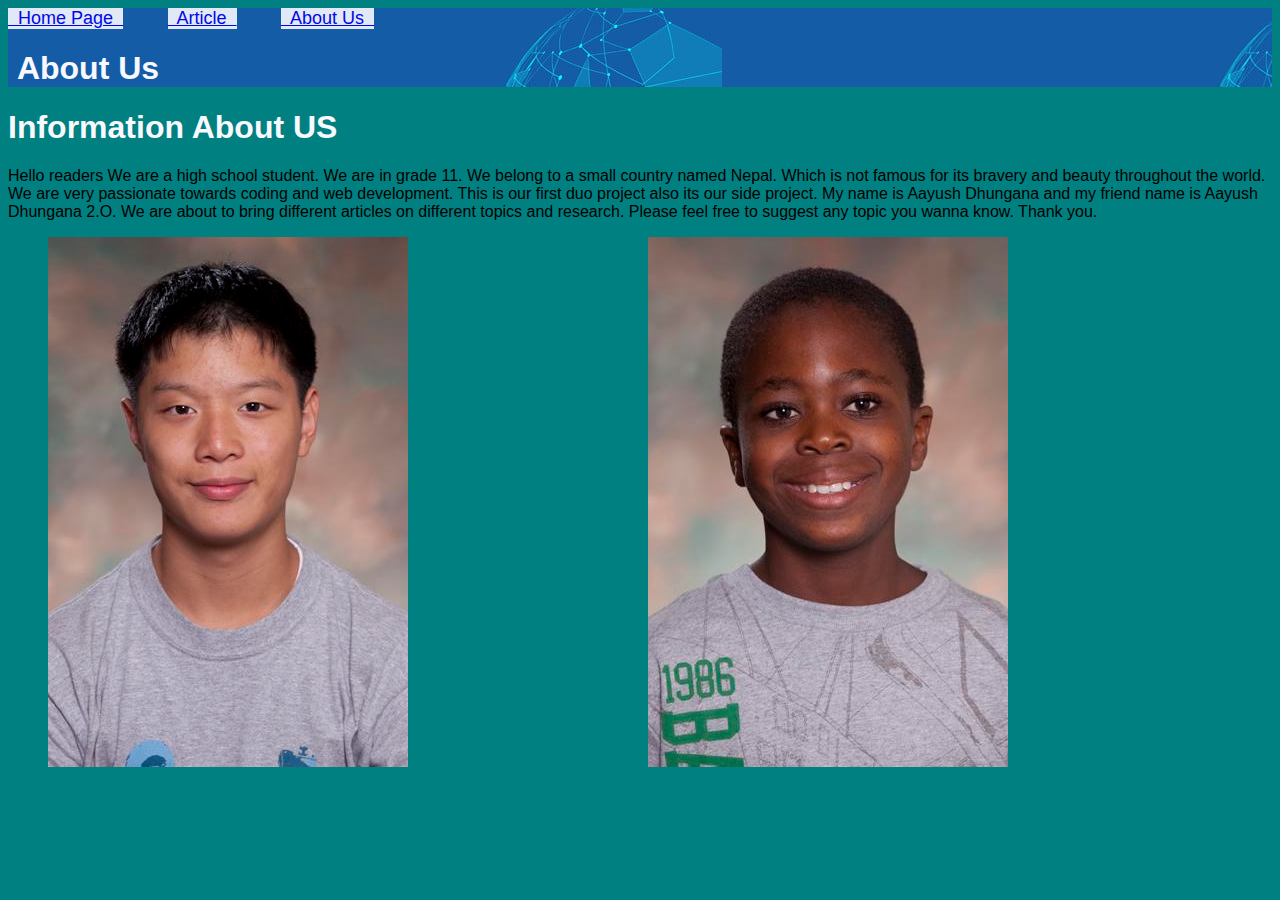
<file: aboutus.html>
<!DOCTYPE html>
<html lang="en">
  <link rel="stylesheet" href="style.css" />
  <head>
    <meta charset="UTF-8" />
    <meta http-equiv="X-UA-Compatible" content="IE=edge" />
    <meta name="viewport" content="width=device-width, initial-scale=1.0" />
    <title>About Us</title>
  </head>
  <body>
    <header>
      <nav>
        <ul>
          <li><a href="index.html">&nbsp Home Page &nbsp</a></li>
          <li><a href="article.html">&nbsp Article &nbsp</a></li>
          <li><a href="aboutus.html">&nbsp About Us &nbsp</a></li>
          <li></li>
        </ul>
      </nav>
      <h1>&nbspAbout Us</h1>
    </header>

    <h1>Information About US</h1>
    <p>
      Hello readers We are a high school student. 
      We are in grade 11. We belong to a small country named Nepal. 
      Which is not  famous for its bravery and beauty throughout the world. 
      We are very passionate towards coding and web development. 
      This is our first duo project also its our side project. 
      My name is Aayush Dhungana and my friend name is Aayush Dhungana 2.O.
       We are about to bring different articles on different topics and research. 
       Please feel free to suggest any topic you wanna know. Thank you.
    </p>
    <section class="lol">
      <figure>
        <img src=" images/student1.jpg" alt="Aayush" />
        
        
        &nbsp;&nbsp;&nbsp;&nbsp;&nbsp;&nbsp;&nbsp;&nbsp;&nbsp;&nbsp;&nbsp;&nbsp;&nbsp;&nbsp;&nbsp;&nbsp;&nbsp; &nbsp;&nbsp;&nbsp;&nbsp;&nbsp;&nbsp;&nbsp;&nbsp;&nbsp;&nbsp;&nbsp;&nbsp;&nbsp;&nbsp;&nbsp;&nbsp;&nbsp;&nbsp;&nbsp;&nbsp;&nbsp;&nbsp;&nbsp;&nbsp;&nbsp;&nbsp;&nbsp;&nbsp;&nbsp;&nbsp;&nbsp;&nbsp;&nbsp;&nbsp; <img src="images/student2.jpg" alt="Prayash">
      </figure>
  </body>
</html>
</file>
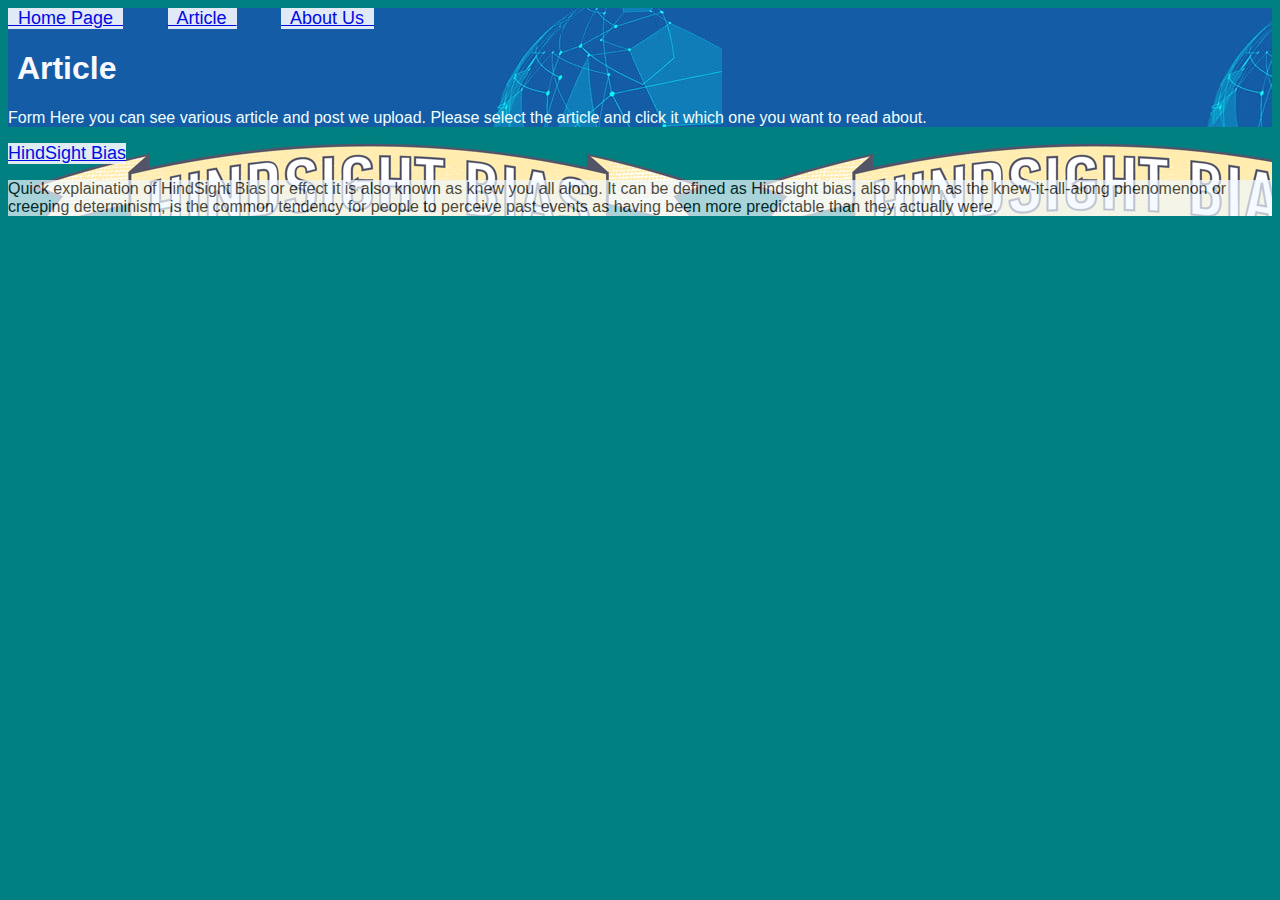
<file: article.html>
<!DOCTYPE html>
<html lang="en">
  <link rel="stylesheet" href="style.css" />
  <head>
    <meta charset="UTF-8" />
    <meta http-equiv="X-UA-Compatible" content="IE=edge" />
    <meta name="viewport" content="width=device-width, initial-scale=1.0" />
    <title>Article</title>
  </head>
  <body>
    <header>
      <nav>
        <ul>
          <li><a href="index.html"> &nbsp Home Page &nbsp</a></li>
          <li><a href="article.html">&nbsp Article &nbsp</a></li>
          <li><a href="aboutus.html">&nbsp About Us &nbsp</a></li>
          <li></li>
        </ul>
      </nav>
      <h1>&nbspArticle</h1>
      <p class="hi">
        Form Here you can see various article and post we upload. Please select
        the article and click it which one you want to read about.
      </p>
    </header>
    <nav class="hero">
      <ul>
        <li class="ARTICLE">
          <a href="Articles/hindsight.html">HindSight Bias</a>
        </li>

        <p class="effect">
          Quick explaination of HindSight Bias or effect it is also known as
          knew you all along. It can be defined as Hindsight bias, also known as
          the knew-it-all-along phenomenon or creeping determinism, is the
          common tendency for people to perceive past events as having been more
          predictable than they actually were.
        </p>
      </ul>
    </nav>
  </body>
</html>
</file>
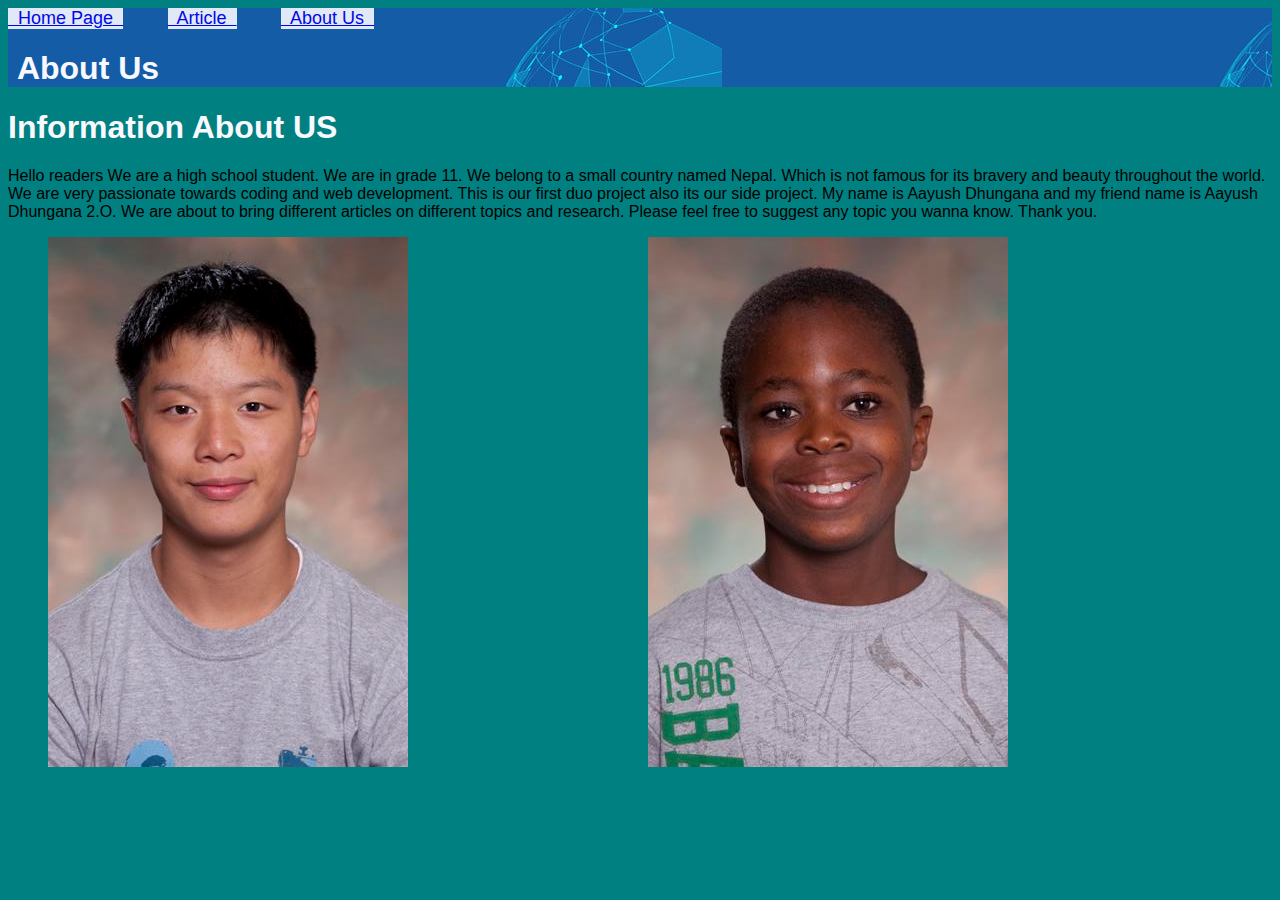
<file: Html website/aboutus.html>
<!DOCTYPE html>
<html lang="en">
  <link rel="stylesheet" href="style.css" />
  <head>
    <meta charset="UTF-8" />
    <meta http-equiv="X-UA-Compatible" content="IE=edge" />
    <meta name="viewport" content="width=device-width, initial-scale=1.0" />
    <title>About Us</title>
  </head>
  <body>
    <header>
      <nav>
        <ul>
          <li><a href="index.html">&nbsp Home Page &nbsp</a></li>
          <li><a href="article.html">&nbsp Article &nbsp</a></li>
          <li><a href="aboutus.html">&nbsp About Us &nbsp</a></li>
          <li></li>
        </ul>
      </nav>
      <h1>&nbspAbout Us</h1>
    </header>

    <h1>Information About US</h1>
    <p>
      Hello readers We are a high school student. 
      We are in grade 11. We belong to a small country named Nepal. 
      Which is not  famous for its bravery and beauty throughout the world. 
      We are very passionate towards coding and web development. 
      This is our first duo project also its our side project. 
      My name is Aayush Dhungana and my friend name is Aayush Dhungana 2.O.
       We are about to bring different articles on different topics and research. 
       Please feel free to suggest any topic you wanna know. Thank you.
    </p>
    <section class="lol">
      <figure>
        <img src=" images/student1.jpg" alt="Aayush" />
        
        
        &nbsp;&nbsp;&nbsp;&nbsp;&nbsp;&nbsp;&nbsp;&nbsp;&nbsp;&nbsp;&nbsp;&nbsp;&nbsp;&nbsp;&nbsp;&nbsp;&nbsp; &nbsp;&nbsp;&nbsp;&nbsp;&nbsp;&nbsp;&nbsp;&nbsp;&nbsp;&nbsp;&nbsp;&nbsp;&nbsp;&nbsp;&nbsp;&nbsp;&nbsp;&nbsp;&nbsp;&nbsp;&nbsp;&nbsp;&nbsp;&nbsp;&nbsp;&nbsp;&nbsp;&nbsp;&nbsp;&nbsp;&nbsp;&nbsp;&nbsp;&nbsp; <img src="images/student2.jpg" alt="Prayash">
      </figure>
  </body>
</html>
</file>
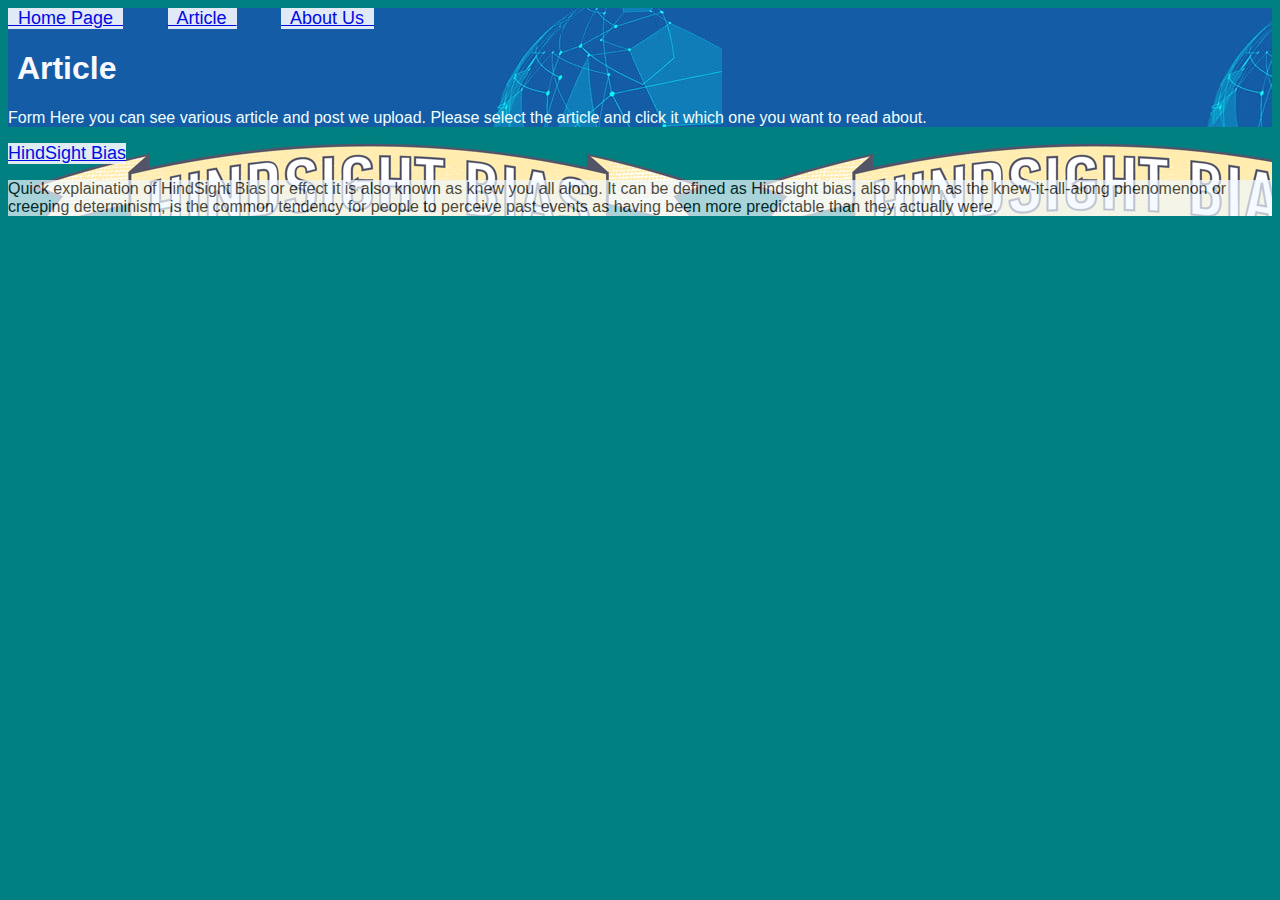
<file: Html website/article.html>
<!DOCTYPE html>
<html lang="en">
  <link rel="stylesheet" href="style.css" />
  <head>
    <meta charset="UTF-8" />
    <meta http-equiv="X-UA-Compatible" content="IE=edge" />
    <meta name="viewport" content="width=device-width, initial-scale=1.0" />
    <title>Article</title>
  </head>
  <body>
    <header>
      <nav>
        <ul>
          <li><a href="index.html"> &nbsp Home Page &nbsp</a></li>
          <li><a href="article.html">&nbsp Article &nbsp</a></li>
          <li><a href="aboutus.html">&nbsp About Us &nbsp</a></li>
          <li></li>
        </ul>
      </nav>
      <h1>&nbspArticle</h1>
      <p class="hi">
        Form Here you can see various article and post we upload. Please select
        the article and click it which one you want to read about.
      </p>
    </header>
    <nav class="hero">
      <ul>
        <li class="ARTICLE">
          <a href="Articles/hindsight.html">HindSight Bias</a>
        </li>

        <p class="effect">
          Quick explaination of HindSight Bias or effect it is also known as
          knew you all along. It can be defined as Hindsight bias, also known as
          the knew-it-all-along phenomenon or creeping determinism, is the
          common tendency for people to perceive past events as having been more
          predictable than they actually were.
        </p>
      </ul>
    </nav>
  </body>
</html>
</file>
<file: style.css>
body {
    background-color:teal;
    font-family: Helvetica Neue, Helvetica, Arial, sans-serif;
    
   
      

 
      
  }

  
  ul {
    list-style-type: none;
    margin: 0;
    padding: 0;
  }
  
  li {
    display: inline-block;
    margin-right: 40px;
    font-size: large;
    background-color:ghostwhite;
    opacity: 90%;
  }
  header {
    font-family: 'Franklin Gothic Medium', 'Arial Narrow', Arial, sans-serif;
    background-color: aliceblue;
    background-image: url(images/lol.jpg);


  }
h1 {
font-family: 'Trebuchet MS', 'Lucida Sans Unicode', 'Lucida Grande', 'Lucida Sans', Arial, sans-serif;
color: ghostwhite;
margin: 20;


}
.hero {
    background-image: url(images/Hindsight-Bias.png);

}
.effect {
    font-family: 'Segoe UI', Tahoma, Geneva, Verdana, sans-serif;
    color: black;
    size: 20px;
    background-color: aliceblue;
    opacity: 70%;
}
.hi {
    color: azure;
}
</file>
<file: Html website/style.css>
body {
    background-color:teal;
    font-family: Helvetica Neue, Helvetica, Arial, sans-serif;
    
   
      

 
      
  }

  
  ul {
    list-style-type: none;
    margin: 0;
    padding: 0;
  }
  
  li {
    display: inline-block;
    margin-right: 40px;
    font-size: large;
    background-color:ghostwhite;
    opacity: 90%;
  }
  header {
    font-family: 'Franklin Gothic Medium', 'Arial Narrow', Arial, sans-serif;
    background-color: aliceblue;
    background-image: url(images/lol.jpg);


  }
h1 {
font-family: 'Trebuchet MS', 'Lucida Sans Unicode', 'Lucida Grande', 'Lucida Sans', Arial, sans-serif;
color: ghostwhite;
margin: 20;


}
.hero {
    background-image: url(images/Hindsight-Bias.png);

}
.effect {
    font-family: 'Segoe UI', Tahoma, Geneva, Verdana, sans-serif;
    color: black;
    size: 20px;
    background-color: aliceblue;
    opacity: 70%;
}
.hi {
    color: azure;
}
</file>
